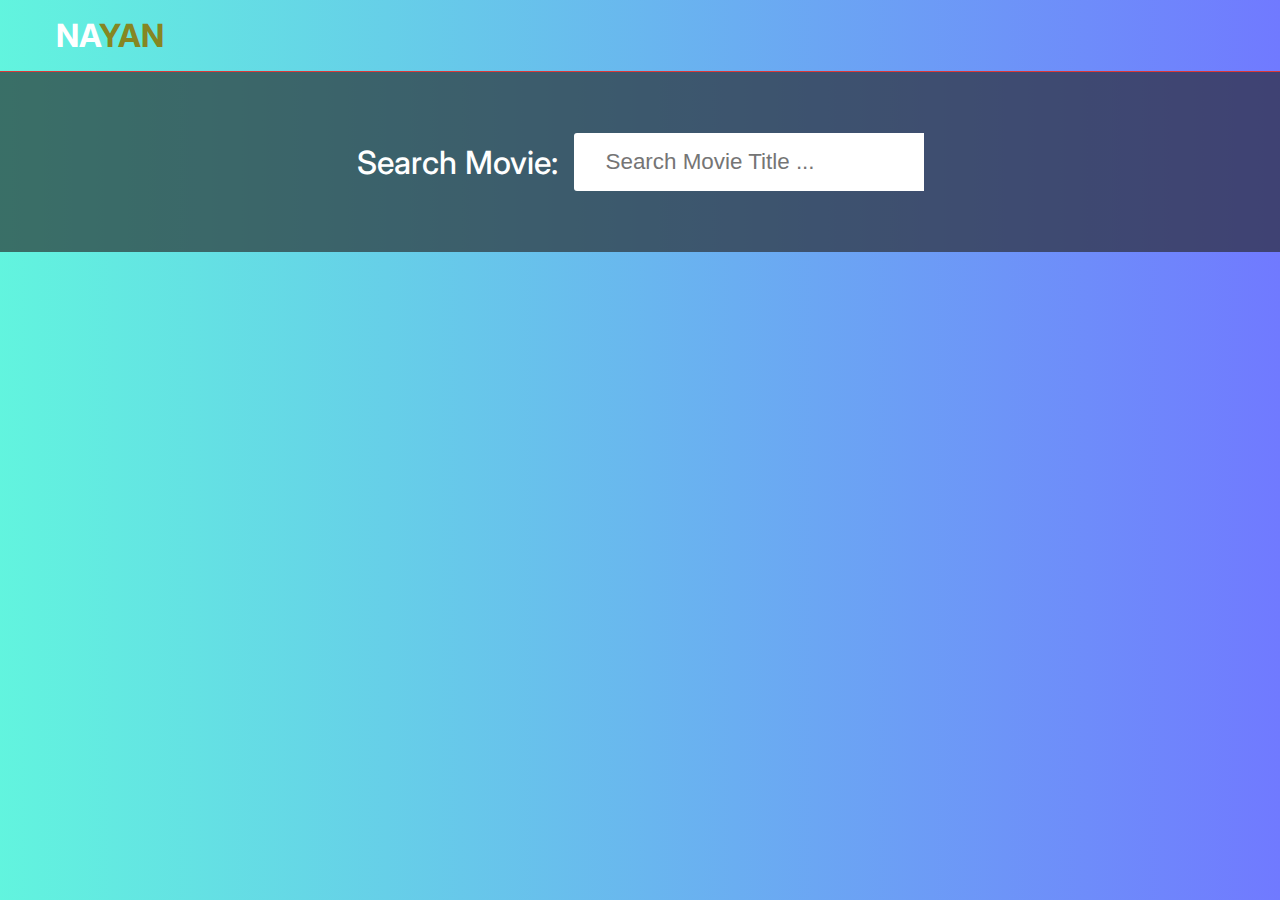
<file: main/moviesearchengine/index.html>
<!DOCTYPE html>
<html lang="en">
<head>
    <meta charset="UTF-8">
    <meta http-equiv="X-UA-Compatible" content="IE=edge">
    <meta name="viewport" content="width=device-width, initial-scale=1.0">
    <title>Movie Search Website</title>
    <!-- font awesome icons cdn -->
    <link rel="stylesheet" href="https://cdnjs.cloudflare.com/ajax/libs/font-awesome/6.0.0-beta3/css/all.min.css" integrity="sha512-Fo3rlrZj/k7ujTnHg4CGR2D7kSs0v4LLanw2qksYuRlEzO+tcaEPQogQ0KaoGN26/zrn20ImR1DfuLWnOo7aBA==" crossorigin="anonymous" referrerpolicy="no-referrer" />
    <!-- custom css -->
    <link rel = "stylesheet" href = "main.css">
</head>
<body>
    <div class = "wrapper">
        <!-- logo -->
        <div class = "logo">
            <div class = "container">
                <p>NA<span>YAN</span></p>
            </div>
        </div>
        <!-- end of logo -->
        <!-- search container -->
        <div class = "search-container">
            <div class = "search-element">
                <h3>Search Movie:</h3>
                <input type = "text" class = "form-control" placeholder="Search Movie Title ..." id = "movie-search-box" onkeyup="findMovies()" onclick = "findMovies()">

                <div class = "search-list" id = "search-list">
                    <!-- list here -->
                    <!-- <div class = "search-list-item">
                        <div class = "search-item-thumbnail">
                            <img src = "medium-cover.jpg">
                        </div>
                        <div class = "search-item-info">
                            <h3>Guardians of the Galaxy Vol. 2</h3>
                            <p>2017</p>
                        </div>
                    </div> -->
                </div>
            </div>
        </div>
        <!-- end of search container -->

        <!-- result container -->
        <div class = "container">
            <div class = "result-container">
                <div class = "result-grid" id = "result-grid">
                    <!-- movie information here -->
                    <!-- <div class = "movie-poster">
                        <img src = "medium-cover.jpg" alt = "movie poster">
                    </div>
                    <div class = "movie-info">
                        <h3 class = "movie-title">Guardians of the Galaxy Vol. 2</h3>
                        <ul class = "movie-misc-info">
                            <li class = "year">Year: 2017</li>
                            <li class = "rated">Ratings: PG-13</li>
                            <li class = "released">Released: 05 May 2017</li>
                        </ul>
                        <p class = "genre"><b>Genre:</b> Action, Adventure, Comedy</p>
                        <p class = "writer"><b>Writer:</b> James Gunn, Don Abnett, Andy Lanning</p>
                        <p class = "actors"><b>Actors: </b>Chris Pratt, Zoe Saldana, Dave Bautista</p>
                        <p class = "plot"><b>Plot:</b> The Guardians struggle to keep together as a team while dealing with their personal family issues, notably Star-Lord's ecounter with his father the ambitious celestial being Ego.</p>
                        <p class = "language"><b>Language:</b> English</p>
                        <p class = "awards"><b><i class = "fas fa-award"></i></b> Nominated for 1 Oscar</p>
                    </div> -->
                </div>
            </div>
        </div>
        <!-- end of result container -->
    </div>


    <!-- movie app js -->
    <script src = "script.js"></script>
</body>
</html>
</file>
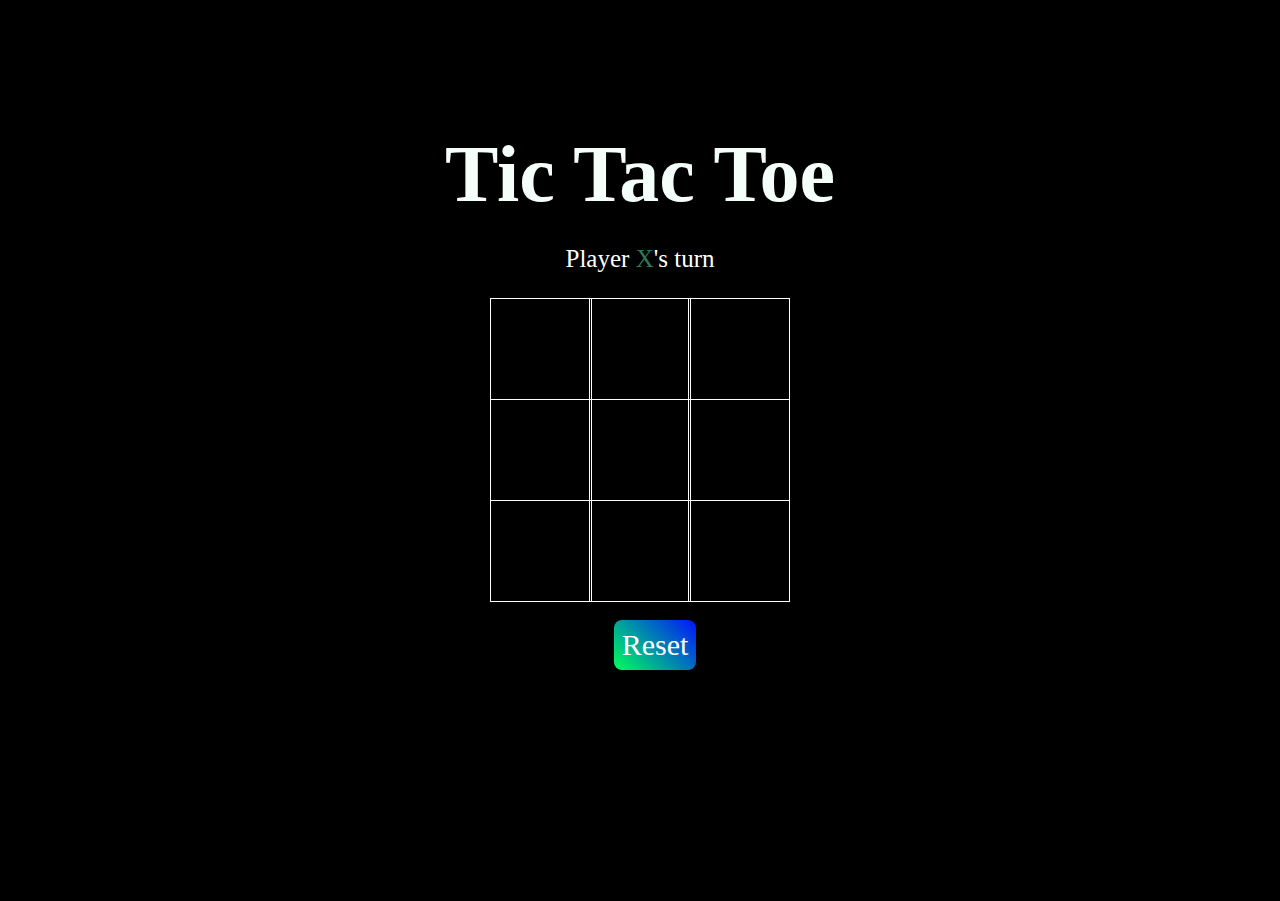
<file: main/tiktaktoe/index.html>
<html lang="en">
<head>
    <meta charset="UTF-8">
    <meta http-equiv="X-UA-Compatible" content="IE=edge">
    <meta name="viewport" content="width=device-width, initial-scale=1.0">
    <link rel="stylesheet" href="style.css">
    <link rel="preconnect" href="https://fonts.gstatic.com">
    <link href="https://fonts.googleapis.com/css2?family=Itim&display=swap" rel="stylesheet">
    <script src="./index.js"></script>
    <title>Tic-Tac-Toe</title>
</head>
<body>
    
    <main class="background">
        <section class="title">
            <h1>Tic Tac Toe</h1>
        </section>
        <section class="display">
            Player <span class="display-player playerX">X</span>'s turn
        </section>
        <section class="container">
            <div class="tile"></div>
            <div class="tile"></div>
            <div class="tile"></div>
            <div class="tile"></div>
            <div class="tile"></div>
            <div class="tile"></div>
            <div class="tile"></div>
            <div class="tile"></div>
            <div class="tile"></div>
        </section>
        <section class="display announcer hide"></section>
        <section class="controls">
            <button id="reset">Reset</button>
        </section>
    </main>
</body>
</html>
</file>
<file: main/moviesearchengine/main.css>
@import url('https://fonts.googleapis.com/css2?family=Inter:wght@300;400;500;600;700;800&display=swap');

:root{
    --md-dark-color: #232222a1;
    --dark-color: linear-gradient(90deg, hsla(171, 87%, 67%, 1) 0%, hsla(236, 100%, 72%, 1) 100%);
    --light-dark-color: #da3838;
    --yellow-color: #868622;
}
*{
    padding: 0;
    margin: 0;
    -webkit-box-sizing: border-box;
            box-sizing: border-box;
}
body{
    font-family: 'Inter', sans-serif;
    background: linear-gradient(90deg, hsla(171, 87%, 67%, 1) 0%, hsla(236, 100%, 72%, 1) 100%);

}

a{
    text-decoration: none;
}
img{
    width: 100%;
    display: block;
}
.wrapper{
    min-height: 100vh;
    background-color: var(--dark-color);
}
.wrapper .container{
    max-width: 1200px;
    margin: 0 auto;
    padding: 0 1rem;
}
.search-container{
    background-color: var(--md-dark-color);
    height: 180px;
    display: -webkit-box;
    display: -ms-flexbox;
    display: flex;
    -webkit-box-align: center;
        -ms-flex-align: center;
            align-items: center;
    -webkit-box-pack: center;
        -ms-flex-pack: center;
            justify-content: center;
}
.logo{
    padding: 1rem 0;
    border-bottom: 1px solid var(--light-dark-color);
}
.logo p{
    font-size: 2rem;
    color: #fff;
    font-weight: bold;
}
.logo p span{
    color: var(--yellow-color);
}
.search-element{
    display: -webkit-box;
    display: -ms-flexbox;
    display: flex;
    -webkit-box-align: stretch;
        -ms-flex-align: stretch;
            align-items: stretch;
    -webkit-box-pack: center;
        -ms-flex-pack: center;
            justify-content: center;
    -webkit-box-orient: vertical;
    -webkit-box-direction: normal;
        -ms-flex-direction: column;
            flex-direction: column;
    position: relative;
}
.search-element h3{
    -ms-flex-item-align: center;
        align-self: center;
    margin-right: 1rem;
    font-size: 2rem;
    color: #fff;
    font-weight: 500;
    margin-bottom: 1.5rem;
}
.search-element .form-control{
    padding: 1rem 2rem;
    font-size: 1.4rem;
    border: none;
    border-top-left-radius: 3px;
    border-bottom-left-radius: 3px;
    outline: none;
    color: var(--light-dark-color);
    width: 350px;
}
.search-list{
    position: absolute;
    right: 0;
    top: 100%;
    max-height: 500px;
    overflow-y: scroll;
    z-index: 10;
}
.search-list .search-list-item{
    background-color: var(--light-dark-color);
    padding: 0.5rem;
    border-bottom: 1px solid var(--dark-color);
    width: calc(350px - 8px);
    color: #fff;
    cursor: pointer;
    -webkit-transition: background-color 200ms ease;
    -o-transition: background-color 200ms ease;
    transition: background-color 200ms ease;
}
.search-list .search-list-item:Hover{
    background-color: #1f1f1f;
}
.search-list-item{
    display: -webkit-box;
    display: -ms-flexbox;
    display: flex;
    -webkit-box-align: center;
        -ms-flex-align: center;
            align-items: center;
}
.search-item-thumbnail img{
    width: 40px;
    margin-right: 1rem;
}
.search-item-info h3{
    font-weight: 600;
    font-size: 1rem;
}
.search-item-info p{
    font-size: 0.8rem;
    margin-top: 0.5rem;
    font-weight: 600;
    opacity: 0.6;
}

/* thumbnail */
.search-list::-webkit-scrollbar{
    width: 8px;
}
.search-list::-webkit-scrollbar-track{
    -webkit-box-shadow: inset 0 0 6px rgba(0, 0, 0, 0.3);
            box-shadow: inset 0 0 6px rgba(0, 0, 0, 0.3);
}
.search-list::-webkit-scrollbar-thumb{
    background-color: var(--yellow-color);
    outline: none;
    border-radius: 10px;
}

/* js related class */
.hide-search-list{
    display: none;
}

/* movie result */
.result-container{
    padding: 3rem 0;
}
.movie-poster img{
    max-width: 300px;
    margin: 0 auto;
    border: 4px solid #fff;
}
.movie-info{
    text-align: center;
    color: #fff;
    padding-top: 3rem;
}

/* movie info stylings */
.movie-title{
    font-size: 2rem;
    color: var(--yellow-color);
}
.movie-misc-info{
    list-style-type: none;
    display: -webkit-box;
    display: -ms-flexbox;
    display: flex;
    -webkit-box-align: center;
        -ms-flex-align: center;
            align-items: center;
    -webkit-box-pack: center;
        -ms-flex-pack: center;
            justify-content: center;
    padding: 1rem;
}
.movie-info .year{
    font-weight: 500;
}
.movie-info .rated{
    background-color: var(--yellow-color);
    padding: 0.4rem;
    margin: 0 0.4rem;
    border-radius: 3px;
    font-weight: 600;
}
.movie-info .released{
    font-size: 0.9rem;
    opacity: 0.9;
}
.movie-info .writer{
    padding: 0.5rem;
    margin: 1rem 0;
}
.movie-info .genre{
    background-color: var(--light-dark-color);
    display: inline-block;
    padding: 0.5rem;
    border-radius: 3px;
}
.movie-info .plot{
    max-width: 400px;
    margin: 1rem auto;
}
.movie-info .language{
    color: var(--yellow-color);
    font-style: italic;
}
.movie-info .awards{
    font-weight: 300;
    font-size: 0.9rem;
}
.movie-info .awards i{
    color: var(--yellow-color);
    margin: 1rem 0.7rem 0 0;
}

@media(max-width: 450px){
    .logo p{
        font-size: 1.4rem;
    }
    .search-element .form-control{
        width: 90%;
        margin: 0 auto;
        padding: 0.5rem 1rem;
    }
    .search-element h3{
        font-size: 1.4rem;
    }
    .search-list{
        width: 90%;
        right: 50%;
        -webkit-transform: translateX(50%);
            -ms-transform: translateX(50%);
                transform: translateX(50%);
    }
    .search-list .search-list-item{
        width: 100%;
    }
    .movie-misc-info{
        -webkit-box-orient: vertical;
        -webkit-box-direction: normal;
            -ms-flex-direction: column;
                flex-direction: column;
    }
    .movie-misc-info li:nth-child(2){
        margin: 0.8rem 0;
    }
}

@media(min-width: 800px){
    .search-element{
        -webkit-box-orient: horizontal;
        -webkit-box-direction: normal;
            -ms-flex-direction: row;
                flex-direction: row;
    }
    .search-element h3{
        margin-bottom: 0;
    }
    .result-grid{
        display: grid;
        grid-template-columns: repeat(2, 1fr);
    }
    .movie-info{
        text-align: left;
        padding-top: 0;
    }
    .movie-info .movie-misc-info{
        -webkit-box-pack: start;
            -ms-flex-pack: start;
                justify-content: flex-start;
        padding-left: 0;
    }
    .movie-info .plot{
        margin-left: 0;
    }
    .movie-info .writer{
        padding-left: 0;
        margin-left: 0;
    }
}
</file>
<file: main/tiktaktoe/style.css>
* {
    padding: 0;
    margin: 0;
    font-family: 'Times New Roman', Times, serif;
}
body{
    background-color: #000000;
}
.background {
    background-color: #000000;
    height: 100vh;
    padding-top: 1px;
}

.title {
    color: mintcream;

    text-align: center;
    font-size: 40px;
    margin-top: 10%;
}

.display {
    color: white;
    font-size: 25px;
    text-align: center;
    margin-top: 1em;
    margin-bottom: 1em;
}

.hide {
    display: none;
}

.container {
    margin: 0 auto;
    display: grid;
    grid-template-columns: 33% 33% 33%;
    grid-template-rows: 33% 33% 33%;
    max-width: 300px;
    gap: 0;

}

.tile {
    border: 1px solid white;
    min-width: 100px;
    min-height: 100px;
    display: flex;
    justify-content: center;
    align-items: center;
    font-size: 50px;
    cursor: pointer;
}


.playerX {
    color: #2e7758;
}

.playerO {
    color: #1b2d4c;
}

.controls {
    display: flex;
    flex-direction: row;
    justify-content: center;
    align-items: center;
    margin-top: 1em;
}

.controls button {
    color: white;
    padding: 8px;
    border-radius: 8px;
    border: none;
    font-size: 30px;
    margin-left: 1em;
    cursor: pointer;
}

.restart {
    background-color: #498AFB;
}

#reset {
    background: linear-gradient(45deg, #00FF5B, #0014ff);

}
    @media only screen and (max-width: 800px){
        .container {
            margin: 0 auto;
            display: grid;
            grid-template-columns: 33% 33% 33%;
            grid-template-rows: 33% 33% 33%;
            max-width: 200px;
            gap: 0;
        
        }
        .tile {
            border: 1px solid white;
            min-width: 50px;
            min-height: 50px;
            display: flex;
            justify-content: center;
            align-items: center;
            font-size: 25px;
            cursor: pointer;
        }
    }
</file>
